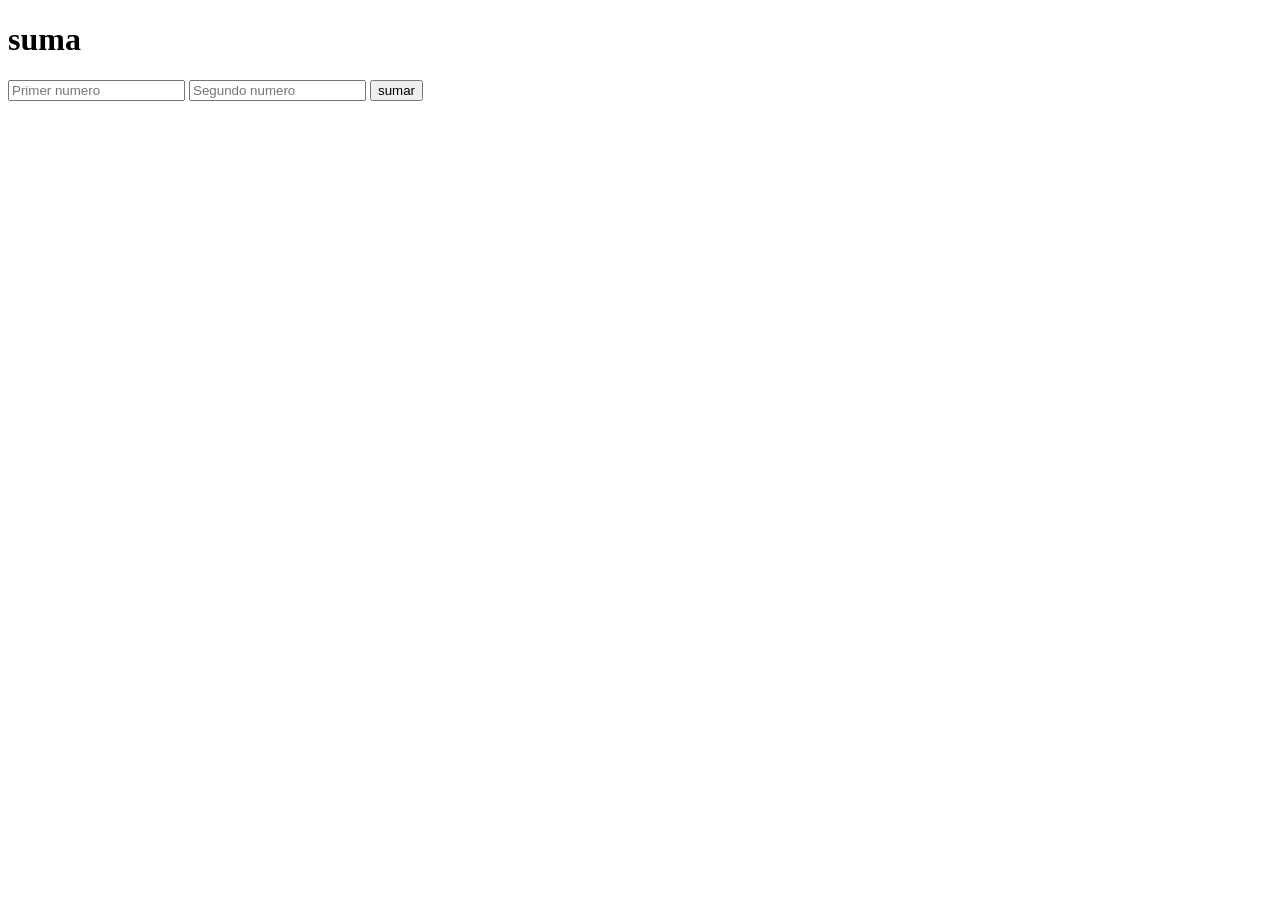
<file: 8.clase01092026/index.html>
<!DOCTYPE html>
<html lang="en">
<head>
    <meta charset="UTF-8">
    <meta name="viewport" content="width=device-width,initial-scale=1.0">
    <title>Document</title>
</head>
<body>
    <h1>suma</h1>
    <input type= "number" name="num1" placeholder="Primer numero">
    <input type="number" name="num2" placeholder="Segundo numero">
    <button type="button"onclik="sumar()">sumar</button>
    <p id="resultado"></p>
    <p id="resultado2"></p>
    <script src="ejemplo1.js"></script>
    
</body>
</html>
</file>
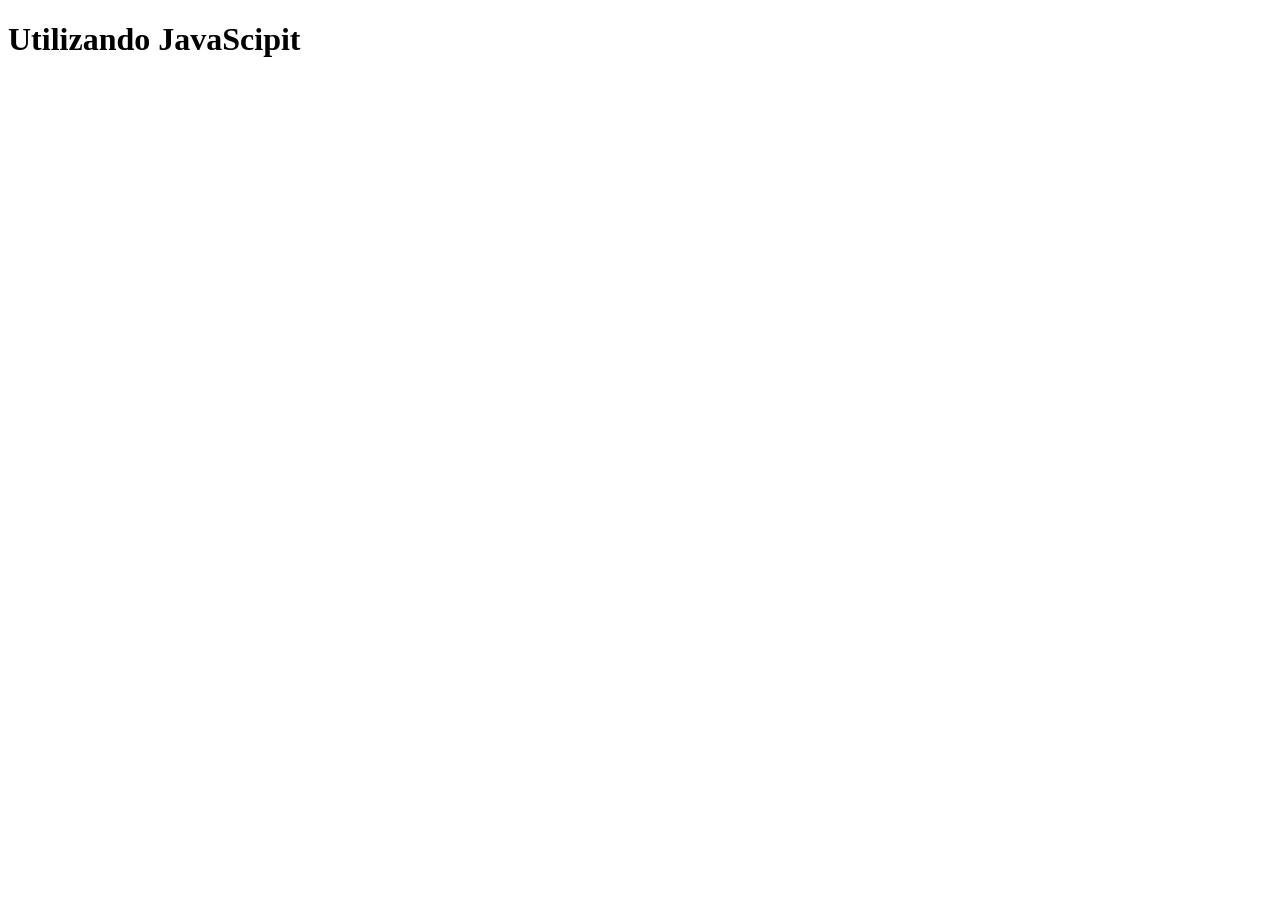
<file: 9.clase03092026/index.html>
<!DOCTYPE html>
<html lang="en">
<head>
    <meta charset="UTF-8">
    <meta name="viewport" content="width=, initial-scale=1.0">
    <title>Document</title>
</head>
<body>
    <h1>Utilizando JavaScipit</h1>
    <script src="ejemplo3.js"></script>
</body>
</html>
</file>
